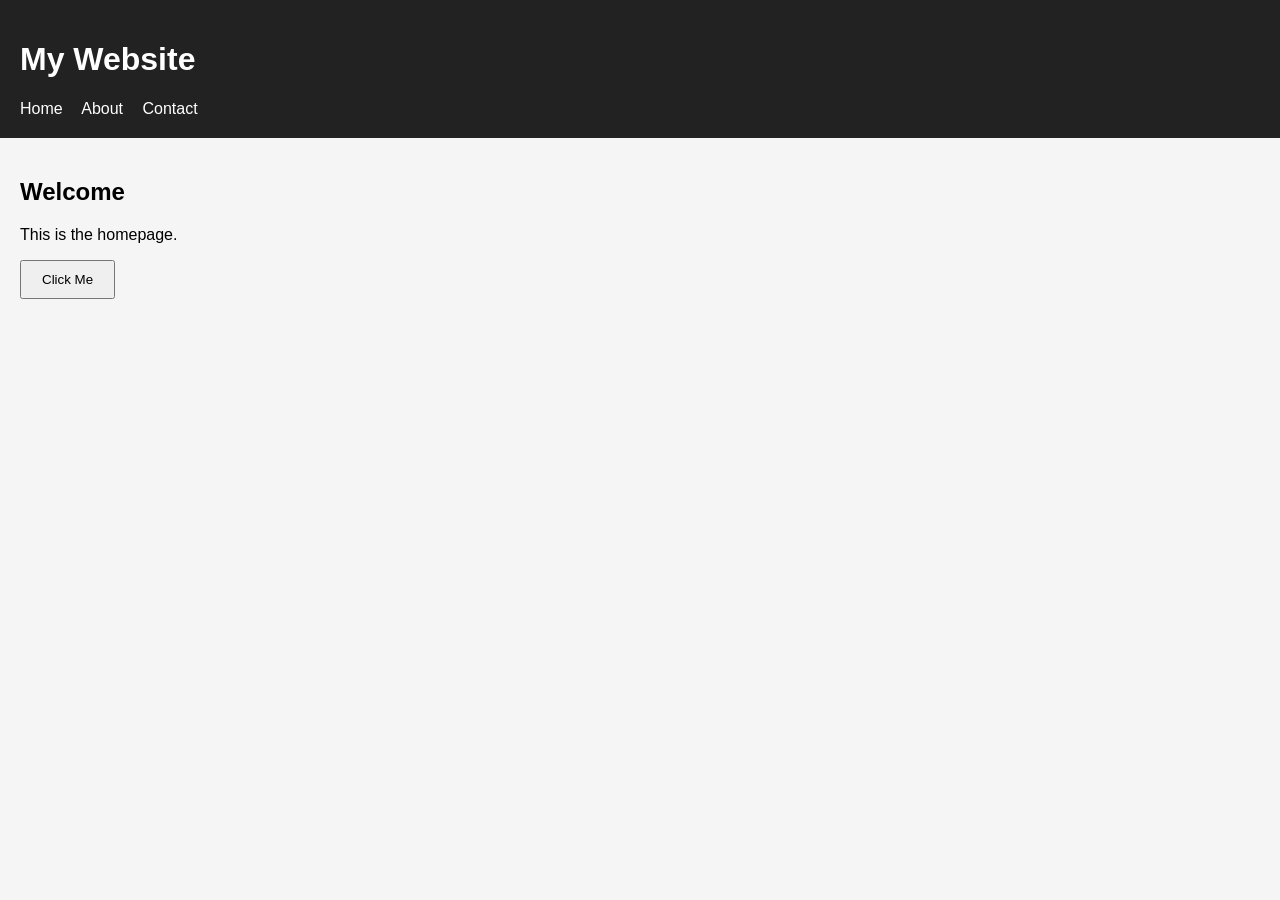
<file: index.html>
<!DOCTYPE html>
<html lang="en">
<head>
    <meta charset="UTF-8">
    <meta name="viewport" content="width=device-width, initial-scale=1.0">
    <title>Home</title>

    <link rel="stylesheet" href="css/style.css">
</head>
<body>

    <header>
        <h1>My Website</h1>

        <nav>
            <a href="index.html">Home</a>
            <a href="about.html">About</a>
            <a href="contact.html">Contact</a>
        </nav>
    </header>

    <main>
        <h2>Welcome</h2>
        <p>This is the homepage.</p>

        <button id="btn">Click Me</button>
    </main>

    <script src="js/script.js"></script>
</body>
</html>
</file>
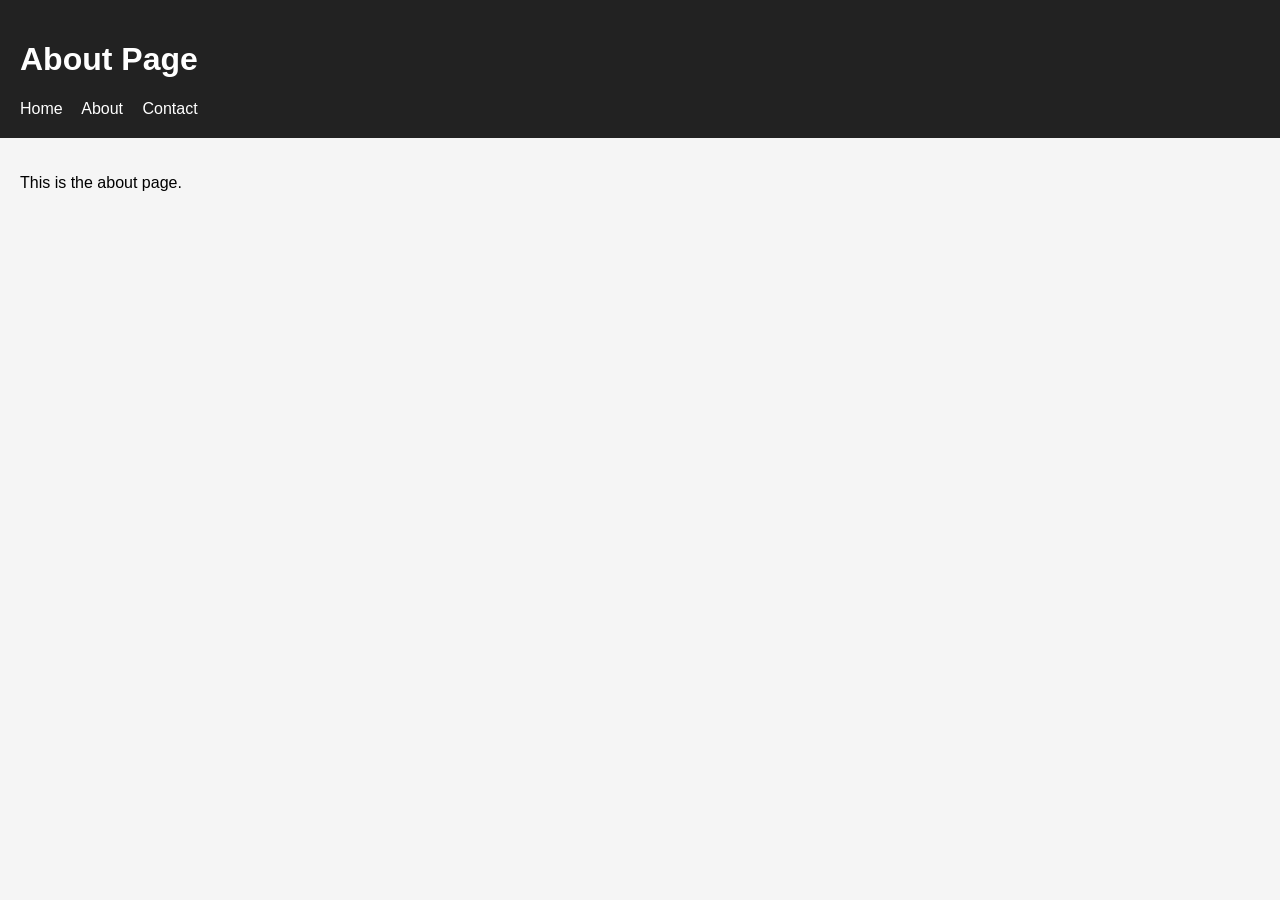
<file: about.html>
<!DOCTYPE html>
<html lang="en">
<head>
    <meta charset="UTF-8">
    <meta name="viewport" content="width=device-width, initial-scale=1.0">
    <title>About</title>

    <link rel="stylesheet" href="css/style.css">
</head>
<body>

    <header>
        <h1>About Page</h1>

        <nav>
            <a href="index.html">Home</a>
            <a href="about.html">About</a>
            <a href="contact.html">Contact</a>
        </nav>
    </header>

    <main>
        <p>This is the about page.</p>
    </main>

</body>
</html>
</file>
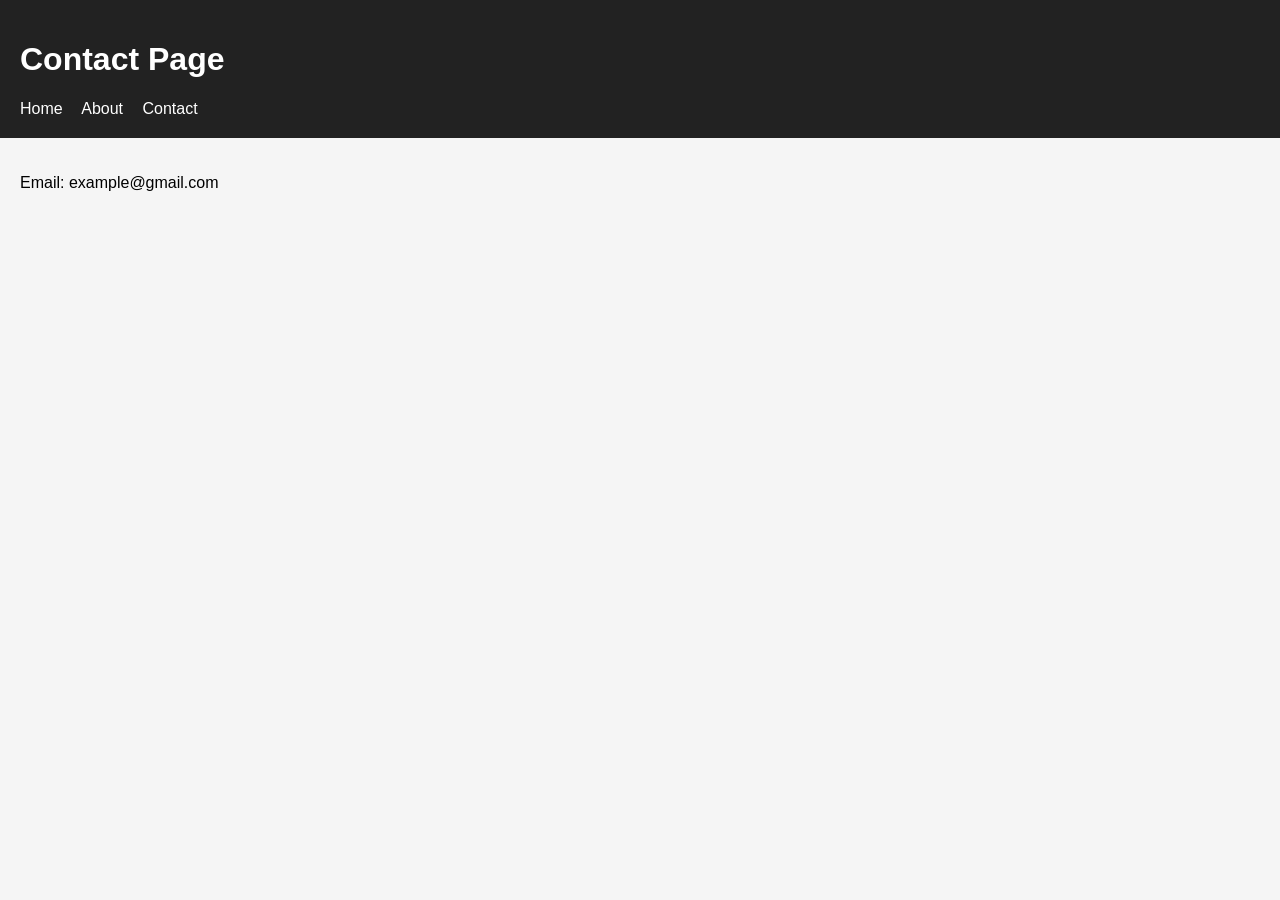
<file: contact.html>
<!DOCTYPE html>
<html lang="en">
<head>
    <meta charset="UTF-8">
    <meta name="viewport" content="width=device-width, initial-scale=1.0">
    <title>Contact</title>

    <link rel="stylesheet" href="css/style.css">
</head>
<body>

    <header>
        <h1>Contact Page</h1>

        <nav>
            <a href="index.html">Home</a>
            <a href="about.html">About</a>
            <a href="contact.html">Contact</a>
        </nav>
    </header>

    <main>
        <p>Email: example@gmail.com</p>
    </main>

</body>
</html>
</file>
<file: css/style.css>
body {
    font-family: Arial, sans-serif;
    margin: 0;
    padding: 0;
    background: #f5f5f5;
}

header {
    background: #222;
    color: white;
    padding: 20px;
}

nav a {
    color: white;
    margin-right: 15px;
    text-decoration: none;
}

main {
    padding: 20px;
}

button {
    padding: 10px 20px;
    cursor: pointer;
}
</file>
